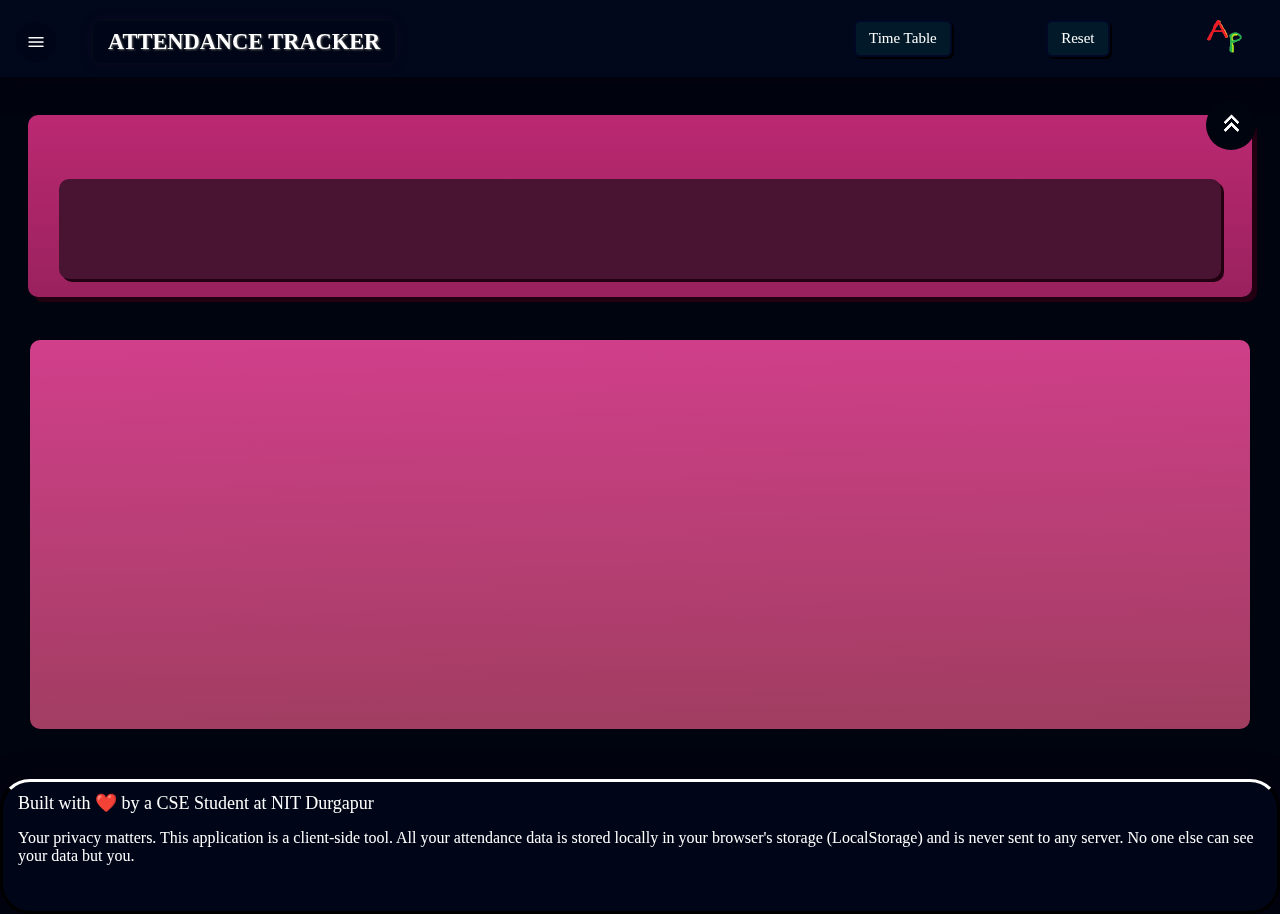
<file: attendance-chart.html>
<!DOCTYPE html>
<html>
  <head>
    <title>Attendance Tracker</title>
    <meta charset="UTF-8">
    <meta name="viewport" content="width=device-width, initial-scale=1.0">
    <!--Add description later-->
    <meta name="description" content=""> 
    <!--Fonts: "BBH Bartle", "Roboto"-->
    <link rel="preconnect" href="https://fonts.googleapis.com">
    <link rel="preconnect" href="https://fonts.gstatic.com" crossorigin>
    <link href="https://fonts.googleapis.com/css2?family=BBH+Bartle&family=Montserrat:ital,wght@0,100..900;1,100..900&family=Roboto:ital,wght@0,100..900;1,100..900&display=swap" rel="stylesheet">
    <link rel="icon" href="Images/logo.png" type="image/x-icon">
    <link rel="stylesheet" href="styles/general.css">
    <link rel="stylesheet" href="styles/main-styles/sidebar.css">
    <link rel="stylesheet" href="styles/main-styles/header.css">
    <link rel="stylesheet" href="styles/main-styles/footer.css">
    <link rel="stylesheet" href="styles/main-styles-at/main.css">
    
  </head>
  <body id="top">
    <div class="nav-container">
      <nav class="side-panel">
        <div class="top-part">
          <span class="heading-nav">About Creator and Projects</span>

          <button class="nav-button nav-button-active">
            <img class="nav-image-active" src="Images/close.png">
          </button>
        </div>

        <div class="middle-part">
          <span class="creator">Creator</span>
          <img class="profile-photo" src="Images/profile-photo.png">
          <span class="creator-name">Mayur Namdev Kshirsagar</span>
          <span class="creator-des">Hi, I’m a first-year Computer Science & Engineering student at NIT Durgapur. Passionate about exploring emerging technologies and practicing my coding skills, I built this Attendance Tracker as a hands-on project to simplify academic management. I hope this tool helps you stay organized and on top of your goals!</span>
          <span class="creator-des report">You can report any bugs or issues in Below given email. A Feedback will be highly appreciated!</span>
        </div>

        <div class="bottom-part">
          <div class="github">
            <img class="github-png" src="Images/github-icon.webp">
            <a class="github-link" href="https://github.com/Mayurkshirsagar-web">Github Account</a>
          </div>

          <div class="email">
            <img class="email-png" src="Images/mail.png">
            <span class="email-name">mayurkshirsagar2510@gmail.com</span>
          </div>
        </div>
      </nav>
    </div>
    
    <div class="Front-page">
      <header class="header">
        <div class="nav-header">
          <button class="nav-button">
            <img class="nav-image" src="Images/menu.png">
          </button>
        </div>

        <div class="page-title-container">
          <span class="title-page">ATTENDANCE TRACKER</span>
        </div>

        <div class="header-end-part">

          <a href="home-page.html" style="text-decoration: none; color: white;"><button style="margin-left: 20px;" class="subject-attendance-chart header-buttons">Time Table</button></a>

          <button class="info-page-button header-buttons">
            Reset
          </button>

          <button class="logo-header-button">
            <a href=""><img class="logo-header" src="Images/logo.png"></a>
          </button>
        </div>
      </header>

      <main class="main-box-at">
        <div class="day-subject-display-box">
          <div class="date-display-box"><span class="date-display"></span></div>
          <div class="subjects-at-display-box"></div>
        </div> 

        <div class="all-subjects-display-box"></div>
      </main>

      <footer class="footer">
        <div><span class="footer-heading">Built with ❤️ by a CSE Student at NIT Durgapur</span></div>
        <div class="footer-dis-box"><span class="footer-dis">Your privacy matters. This application is a client-side tool. All your attendance data is stored locally in your browser's storage (LocalStorage) and is never sent to any server. No one else can see your data but you.</span></div>
      </footer>
    </div>

    <div class="back-to-top">
      <a href="#top"><button class="back-to-top-button"><img class="arrow-png" src="Images/arrow-top.png"></button></a>
    </div>
  </body>

  <script src="script/time-table-at.js" type="module"></script>
</html>
</file>
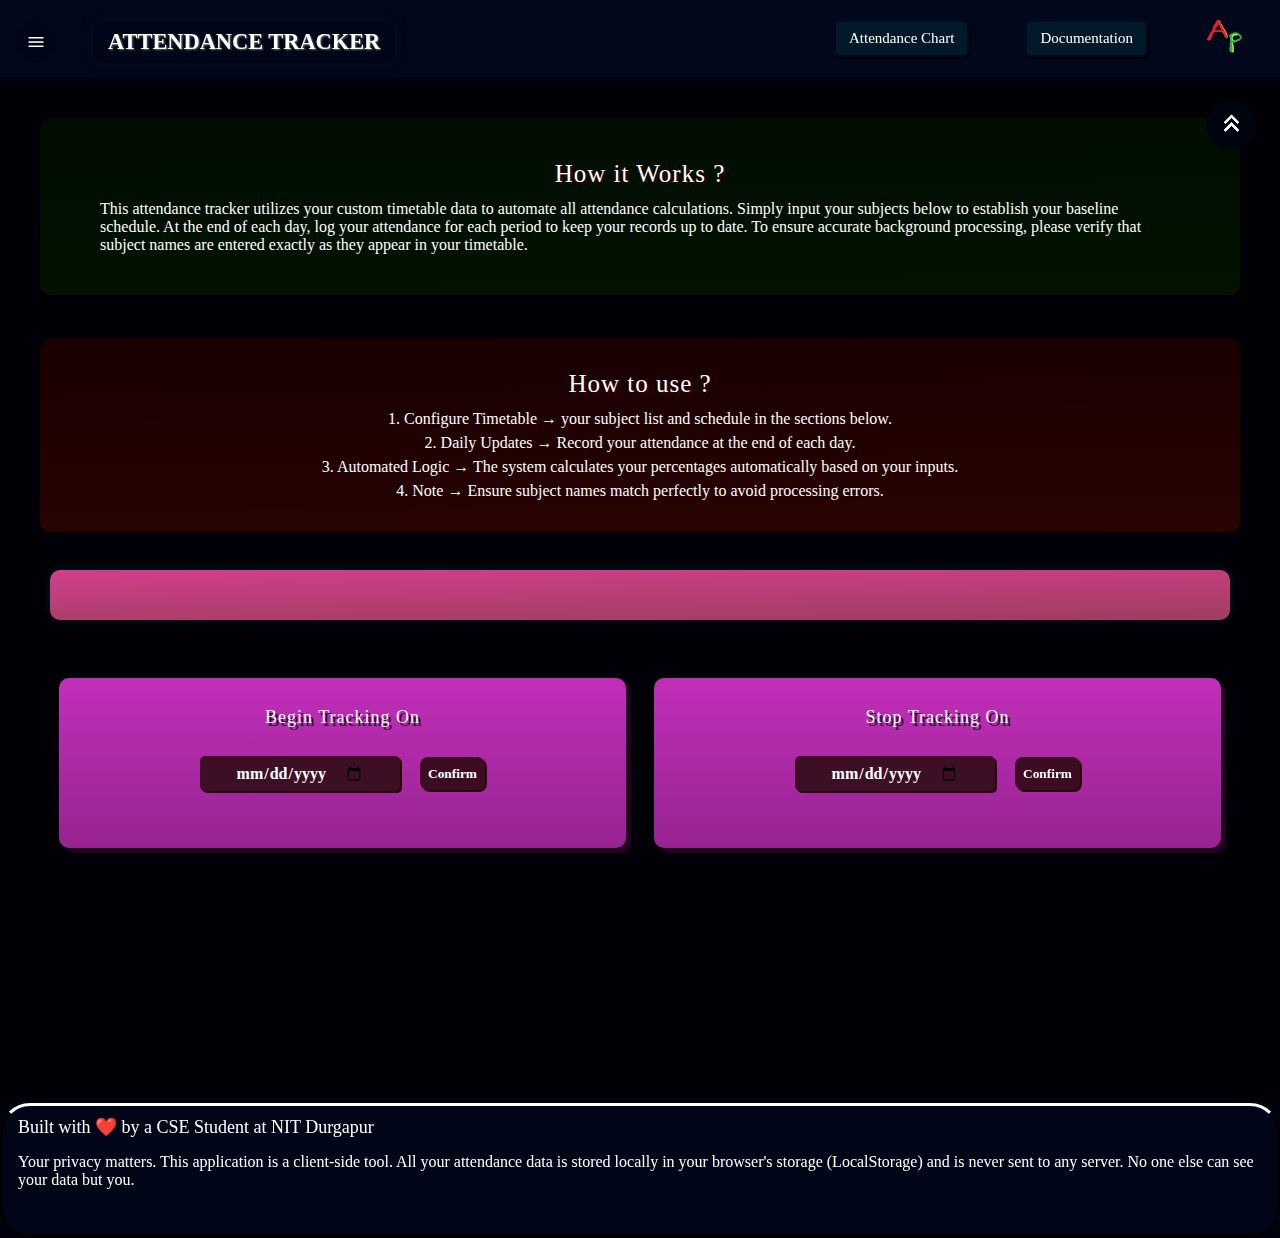
<file: home-page.html>
<!DOCTYPE html>
<html>
  <head>
    <title>Attendance Tracker</title>
    <meta charset="UTF-8">
    <meta name="viewport" content="width=device-width, initial-scale=1.0">
    <!--Add description later-->
    <meta name="description" content=""> 
    <!--Fonts: "BBH Bartle", "Roboto"-->
    <link rel="preconnect" href="https://fonts.googleapis.com">
    <link rel="preconnect" href="https://fonts.gstatic.com" crossorigin>
    <link href="https://fonts.googleapis.com/css2?family=BBH+Bartle&family=Montserrat:ital,wght@0,100..900;1,100..900&family=Roboto:ital,wght@0,100..900;1,100..900&display=swap" rel="stylesheet">
    <link rel="icon" href="Images/logo.png" type="image/x-icon">
    <link rel="stylesheet" href="styles/general.css">
    <link rel="stylesheet" href="styles/main-styles/sidebar.css">
    <link rel="stylesheet" href="styles/main-styles/header.css">
    <link rel="stylesheet" href="styles/main-styles/footer.css">
    <link rel="stylesheet" href="styles/main-styles/main.css">
    
  </head>
  <body id="top">
    <div class="nav-container">
      <nav class="side-panel">
        <div class="top-part">
          <span class="heading-nav">About Creator and Projects</span>

          <button class="nav-button nav-button-active">
            <img class="nav-image-active" src="Images/close.png">
          </button>
        </div>

        <div class="middle-part">
          <span class="creator">Creator</span>
          <img class="profile-photo" src="Images/profile-photo.png">
          <span class="creator-name">Mayur Namdev Kshirsagar</span>
          <span class="creator-des">Hi, I’m a first-year Computer Science & Engineering student at NIT Durgapur. Passionate about exploring emerging technologies and practicing my coding skills, I built this Attendance Tracker as a hands-on project to simplify academic management. I hope this tool helps you stay organized and on top of your goals!</span>
          <span class="creator-des report">You can report any bugs or issues in Below given email. A Feedback will be highly appreciated!</span>
        </div>

        <div class="bottom-part">
          <div class="github">
            <img class="github-png" src="Images/github-icon.webp">
            <a class="github-link" href="https://github.com/Mayurkshirsagar-web">Github Account</a>
          </div>

          <div class="email">
            <img class="email-png" src="Images/mail.png">
            <span class="email-name">mayurkshirsagar2510@gmail.com</span>
          </div>
        </div>
      </nav>
    </div>
    
    <div class="Front-page">
      <header class="header">
        <div class="nav-header">
          <button class="nav-button">
            <img class="nav-image" src="Images/menu.png">
          </button>
        </div>

        <div class="page-title-container">
          <span class="title-page">ATTENDANCE TRACKER</span>
        </div>

        <div class="header-end-part">

           <button class="subject-attendance-chart header-buttons">Attendance Chart</button>

          <button class="info-page-button header-buttons">
            Documentation
          </button>

          <button class="logo-header-button">
            <a href=""><img class="logo-header" src="Images/logo.png"></a>
          </button>
        </div>
      </header>

      <main class="main-box">
        <div class="main-box-1">
          <span class="basic-working">How it Works ?</span>
          <div class="basic-dis">This attendance tracker utilizes your custom timetable data to automate all attendance calculations. Simply input your subjects below to establish your baseline schedule. At the end of each day, log your attendance for each period to keep your records up to date. To ensure accurate background processing, please verify that subject names are entered exactly as they appear in your timetable.</div>
        </div>

        <div class="main-box-1 main-box-1-2">
          <span class="basic-working">How to use ?</span>
          <div class="basic-dis">1. Configure Timetable &#8594  your subject list and schedule in the sections below.</div>
          <div class="basic-dis">2. Daily Updates &#8594 Record your attendance at the end of each day. </div>
          <div class="basic-dis">3. Automated Logic &#8594 The system calculates your percentages automatically based on your inputs. </div>
          <div class="basic-dis">4. Note &#8594 Ensure subject names match perfectly to avoid processing errors. </div>
        </div>

        <div class="main-box-2"></div>

        <div class="main-box-3">
          <div class="start-day-box input-days-box">
            <span class="input-days-title">Begin Tracking On</span>
            <div style="display: flex; align-items: center;">
              <input type="date" class="input-start-date input-date">
              <button class="edit-date-button-start edit-date-button">Confirm</button>
            </div>
            <div class="display-start-day display-day"></div>
          </div>

          <div class="end-day-box input-days-box">
            <span class="input-days-title">Stop Tracking On</span>
            <div style="display: flex; align-items: center;">
              <input type="date" class="input-end-date input-date">
              <button class="edit-date-button-end edit-date-button">Confirm</button>
            </div>
            <div class="display-end-day display-day"></div>
          </div>
        </div>
      </main>

      <footer class="footer">
        <div><span class="footer-heading">Built with ❤️ by a CSE Student at NIT Durgapur</span></div>
        <div class="footer-dis-box"><span class="footer-dis">Your privacy matters. This application is a client-side tool. All your attendance data is stored locally in your browser's storage (LocalStorage) and is never sent to any server. No one else can see your data but you.</span></div>
      </footer>
    </div>

    <div class="back-to-top">
      <a href="#top"><button class="back-to-top-button"><img class="arrow-png" src="Images/arrow-top.png"></button></a>
    </div>
  </body>

  <script src="script/time-table.js" type="module"></script>
</html>
</file>
<file: styles/general.css>
*{
  margin: 0;
  padding: 0;
  box-sizing: border-box;
  font-family: "Montserrat";
}

html {
  scroll-behavior: smooth;
}

body {
  background-color: #00040f;
}

.Front-page{
  min-height: 100vh;
  display: grid;
  grid-template-rows: 85px 0.97fr 100px;
}

@media (max-width: 700px) {
  .Front-page{
    grid-template-rows: 140px 1fr 60px;
  }
}

.main-conatiner {
  height: 150vh;
}

.back-to-top {
  z-index: 10;
  position: fixed;
  right: 24px;
  top: 100px;
}

.back-to-top-button {
  background-color: #00040f;
  width: 50px;
  height: 50px;
  border-radius: 100%;
  border: 1px none white;
  cursor: pointer;
  transition: all 0.15s ease;
}

.back-to-top-button:hover {
  box-shadow: 0px 0px 3px white;
  transform: scale(1.03) translateY(-5px);
}

.back-to-top-button:active {
  background-color: #0f131d;
}

@media (max-width: 700px) {
  .back-to-top {
    right: 18px;
    top: 160px;
  }
}

@media (min-width: 701px) and (max-width: 1000px) {
  .back-to-top {
    right: 23px;
    top: 145px;
  }
}

@media (min-width: 320px) and (max-width: 410px) {
  .back-to-top {
    right: 20px;
    top: 200px;
  }
}
</file>
<file: styles/main-styles/sidebar.css>
.side-panel {
  height: 97vh;
  position: fixed;
  border-radius: 20px;
  top: 10px;
  left: 10px;
  width: 25em;
  transition: all 0.2s ease;
  z-index: -5;
  opacity: 0;
  box-shadow: 0px 0px 20px rgb(3, 0, 15);
  grid-template-rows: 65px 1fr 100px;
  padding: 1rem;
  display: grid;
}

.side-panel {
    background: linear-gradient(1deg, #010a19, #01112c, #3a7de6);
    background-size: 600% 600%;

    -webkit-animation: AnimationName 5s ease infinite;
    -moz-animation: AnimationName 5s ease infinite;
    -o-animation: AnimationName 5s ease infinite;
    animation: AnimationName 5s ease infinite;
}

@-webkit-keyframes AnimationName {
    0%{background-position:0% 50%}
    50%{background-position:100% 50%}
    100%{background-position:0% 50%}
}
@-moz-keyframes AnimationName {
    0%{background-position:0% 50%}
    50%{background-position:100% 50%}
    100%{background-position:0% 50%}
}
@-o-keyframes AnimationName {
    0%{background-position:0% 50%}
    50%{background-position:100% 50%}
    100%{background-position:0% 50%}
}
@keyframes AnimationName {
    0%{background-position:0% 50%}
    50%{background-position:100% 50%}
    100%{background-position:0% 50%}
}

@media (max-width: 480px) {
  .side-panel {
    width: 95%;
  }
}

.active {
  z-index: 25;
  opacity: 1;
}

.top-part, .middle-part, .bottom-part {
  display: flex;
  align-items: center;
  background-color: #010920;
  padding: 0.5rem 1.1rem;
  border: 2px none rgb(82, 82, 82);
  border-radius: 10px;
  box-shadow: 0px 0px 10px rgb(0, 1, 29);
}

.middle-part{
  margin: 15px 0px;
  flex-direction: column;
  justify-content: space-evenly;
}

.creator {
  color: white;
  font-size: 27px;
  font-weight: 600;
  text-shadow: 2px 2px 0.001px rgb(18, 22, 55);
}

.profile-photo {
  width: 7rem;
  margin-top: 5px;
}

.creator-name {
  color: white;
  margin-top: 5px;
  font-size: 18px;
  letter-spacing: 1px;
  font-weight: 550;
}

.creator-des {
  color: white;
  margin-top: 13px;
  font-weight: 300;
  font-size: 13.7px;
  letter-spacing: 1px;
  text-align: center
}

.report {
  margin-top: 18px;
  font-weight: 500;
  font-size: 13px;
}

.bottom-part {
  justify-content: space-evenly;
  flex-direction: column;
  gap: 10px;
}

.github, .email {
  display: flex;
  align-items: center;
  justify-content: space-between;
  width: 100%;
}

.github-png {
  width: 30px;
}

.github-link {
  text-decoration: none;
  color: white;
}

.email-png {
  width: 29px;
}

.email {
  color: white;
  font-size: 15px;
  letter-spacing: 0.3px;
}

@media (min-width: 320px) and (max-width: 410px) {
  .creator-des {
    font-size: 12.7px;
  }
  .side-panel {
    padding: 0.5rem;
  }
}
</file>
<file: styles/main-styles/header.css>
.heading-nav {
  color: white;
  font-size: 1.07em;
  width: 100%;
  margin-right: 0px;
}

.header-box {
  background-color: gray;
  height: 90px;
}

.header {
  position: sticky;
  top: 0px;
  height: 91%;
  padding: 1rem;
  display: grid;
  grid-template-columns: 70px 1fr 430px;
  grid-template-areas: "nav middle buttons";
  border: none;
  width: 100%;
  align-items: center;
  background-color: #01081b;
  box-shadow: 0px 0px 25px rgb(3, 0, 15);
}

.nav-header {
  grid-area: nav;
}

.page-title-container {
  display: flex;
  align-items: center;
  justify-content: space-between;
  flex-wrap: wrap;
  grid-area: middle;
}

.logo-header-button {
  width: 40px;
  background: transparent;
  border: none;
  margin-right: 5px;
  border-radius: 100%;
}

.logo-header {
  width: 40px;
}

.header-end-part {
  display: flex;
  justify-content: space-between;
  align-items: center;
  grid-area: buttons;
  margin-right: 15px;
  margin-bottom: 10px;
  margin-top: 3px;
}

@media (max-width: 700px) {
  .header{
    grid-template-columns:40px 1fr;
    grid-template-areas: 
    "nav middle"
    "buttons buttons";
    height: 100%;
  }
  .header-end-part {
    margin-top: 10px;
    margin-right: 0px;
  }
}

@media (min-width: 701px) and (max-width: 1000px) {
  .header{
    height: 140%;
  }
  .header-end-part {
    margin-top: 10px;
    gap: 13px;
    margin-right: 0px;
  }
}

@media (min-width: 320px) and (max-width: 410px) {
  .header{
    grid-template-columns:40px 1fr;
    grid-template-areas: 
    "nav middle"
    "buttons buttons";
    height: 130%;
  }
  .header-end-part {
    margin-top: 10px;
    gap: 13px;
    margin-right: 0px;
  }
}

.header-buttons {
  background-color: #011928;
  color: white;
  padding: 8px 13px;
  border-radius: 6px;
  border: 2px solid rgb(0, 8, 37);
  font-size: 15px;
  transition: all 0.15s ease, box-shadow 0.2s;
  cursor: pointer;
  box-shadow: 2px 2px 0.00px rgb(0, 0, 0);
}

.header-buttons:hover {
  transform: scaleX(1.07);
  opacity: 0.9;
  background-color: rgb(25, 60, 112);
  border-color: 5px solid black;
}

.header-buttons:active {
  box-shadow: 3px 3px 0.00px rgb(20, 27, 94);
}

.title-page {
  border: 2px solid rgb(3, 11, 27);
  margin-left: 5px;
  margin-right: 15px;
  border-radius: 10px;
  padding: 8px 15px;
  color: white;
  letter-spacing: 0px;
  background-color: #000617;
  font-size: 1.4em;
  font-weight: 600;
  text-shadow: 1px 1px 2px rgb(113, 113, 113);
  box-shadow: 0px 0px 10px rgb(12, 6, 34);
}

.nav-button {
  border: 0px solid rgb(255, 255, 255);
  border-radius: 100%;
  width: 40px;
  height: 40px;
  margin-right: 0px;
  background-color: #000617;
  transition: all 0.4s ease;
  cursor: pointer;
}

.nav-button:hover {
  transform: rotate(180deg) scale(1.06);
  box-shadow: 2px 1px 0.001px  rgb(22, 40, 66);
}

.nav-button-active:hover {
  transform: rotate(-180deg) scale(1.06);
}

.nav-button:active {
  background-color: #040e24;
}

.nav-image{
  width: 50%;
  padding-top: 3px;
}

.nav-image-active {
  margin-top: 5px;
  opacity: 0.9;
  width: 65%;
}
</file>
<file: styles/main-styles/footer.css>
.footer {
  height: 100%;
  background-color: #000617;
  box-shadow: 0px 0px 25px rgb(3, 0, 15);
  border-top: 3px solid white;
  padding: 10px 15px;
  border-radius: 30px;
  border-style: solid;
}

@media (max-width: 480px) {
  .footer {
    height: 360%;
  }
}
@media (min-width: 500px) and (max-width: 768px) {
  .footer {
    height: 225%;
  }
}

@media (min-width: 768px) {
  .footer {
    height: 135%;
  }
}

.footer-heading {
  color: white;
  font-size: 18px;
}

.footer-dis {
  font-weight: 300;
  color: white;
}

.footer-dis-box {
  margin-top: 15px;
}
</file>
<file: styles/main-styles-at/main.css>
.main-box-at {
  display: grid;
  grid-template-rows: 240px 1fr;
  gap: 10px;
}

.day-subject-display-box {
  margin: 28px;
  margin-top: 30px;
  border-radius: 10px;
  display: flex;
  flex-direction: column;
  align-items: center;
  justify-content: space-between;
  max-height: 28vh;
  justify-items: center;
  box-shadow: 5px 5px 0.01px rgb(34, 0, 18);
}

.day-subject-display-box {
    background: linear-gradient(0deg, #120109, #581235, #bb2972);
    background-size: 600% 600%;

    -webkit-animation: AnimationName 4s ease infinite;
    -moz-animation: AnimationName 4s ease infinite;
    -o-animation: AnimationName 4s ease infinite;
    animation: AnimationName 4s ease infinite;
}

@-webkit-keyframes AnimationName {
    0%{background-position:0% 51%}
    50%{background-position:100% 50%}
    100%{background-position:0% 51%}
}
@-moz-keyframes AnimationName {
    0%{background-position:0% 51%}
    50%{background-position:100% 50%}
    100%{background-position:0% 51%}
}
@-o-keyframes AnimationName {
    0%{background-position:0% 51%}
    50%{background-position:100% 50%}
    100%{background-position:0% 51%}
}
@keyframes AnimationName {
    0%{background-position:0% 51%}
    50%{background-position:100% 50%}
    100%{background-position:0% 51%}
}

.all-subjects-display-box {
    background: linear-gradient(179deg, #d13f8b, #3c3a08, #7b0e62);
    background-size: 600% 600%;

    -webkit-animation: AnimationName 10s ease infinite;
    -moz-animation: AnimationName 10s ease infinite;
    -o-animation: AnimationName 10s ease infinite;
    animation: AnimationName 10s ease infinite;
}

@-webkit-keyframes AnimationName {
    0%{background-position:0% 66%}
    50%{background-position:100% 35%}
    100%{background-position:0% 66%}
}
@-moz-keyframes AnimationName {
    0%{background-position:0% 66%}
    50%{background-position:100% 35%}
    100%{background-position:0% 66%}
}
@-o-keyframes AnimationName {
    0%{background-position:0% 66%}
    50%{background-position:100% 35%}
    100%{background-position:0% 66%}
}
@keyframes AnimationName {
    0%{background-position:0% 66%}
    50%{background-position:100% 35%}
    100%{background-position:0% 66%}
}

.date-display-box{
  font-family: "BBH Bartle";
  color: #ffffff;
  font-size: 18px;
  letter-spacing: 1px;
  margin-top: 1.4%;
  text-shadow: 2px 2px 0.001px rgb(67, 5, 5);
}

.subjects-at-display-box {
  background-color: rgb(72, 20, 50);
  width: 95%;
  min-height: 100px;
  padding: 9px 13px;
  margin-top: 15px;
  margin-bottom: 1.5%;
  border-radius: 10px;
  box-shadow: 3px 3px 0.01px rgb(34, 0, 18);
  overflow-y: auto;
}

.display-no {
  display: none;
}

.subjects-at-display {
  display: flex;
  align-items: center;
  padding: 5px;
  font-weight: 450;
  justify-content: space-between;
}

.subject-at-name {
  font-size: 17px;
  color: white;
  letter-spacing: 0.5px;
}

.Tracker-button {
  width: 73px;
  height: 24px;
  font-weight: 500;
  color: white;
  margin: 0px 7px;
  border: none;
  border-radius: 7px;
  box-shadow: 1.5px 1.5px 0.001px black;
  transition: all 0.15s ease;
}

.present-button {
  background-color: rgb(69, 147, 69);
}

.present-button:hover {
  background-color: rgb(76, 160, 76);
  box-shadow: 0px 0px 3px green;
}

.absent-button {
  background-color: rgb(193, 58, 58);
}

.absent-button:hover {
  background-color: rgb(193, 82, 82);
  box-shadow: 0px 0px 3px rgb(77, 25, 25);
}

.cancelled-button {
  background-color: rgb(104, 104, 104); 
  width: 76px;
}

.cancelled-button:hover {
  background-color: rgb(137, 137, 137);
  box-shadow: 0px 0px 3px rgb(130, 130, 130);
}

.Tracker-button:active {
  opacity: 0.8;
}

.subjects-at-display-box::-webkit-scrollbar {
  width: 5px;
  padding-top: 5px;
}

.subjects-at-display-box::-webkit-scrollbar-track {
  background: transparent;
}

.subjects-at-display-box::-webkit-scrollbar-thumb {
  background: rgb(187, 187, 187); 
  border-radius: 12px;
}

.all-subjects-display-box {
  margin: 30px;
  margin-top: 5px;
  margin-bottom: 50px;
  border-radius: 10px;
  height: auto;
}

.all-subjects-display-box {
  display: grid;
  grid-template-columns: 1fr 1fr 1fr 1fr 1fr;
  padding: 25px;
  gap: 30px;
}

.subject-data-box {
  border-radius: 10px;
  box-shadow: 3px 3px 0.01px rgb(16, 3, 3);
  display: flex;
  flex-direction: column;
  justify-content: space-evenly;
  align-items: center;
  gap: 7px;
  padding-bottom: 15px;
}

.subject-name-box {
  padding: 10px;
  padding-bottom: 0px;
}

.subject-name {
  font-family: "BBH Bartle";
  color: white;
  font-size: 17.5px;
  letter-spacing: 1px;
  text-shadow: 2px 2px 0.01px rgb(50, 11, 11);
}

.total-classes {
  color: white;
  font-size: 16px;
  display: flex;
  align-items: center;
  justify-content: center;
  gap: 4px;
  text-shadow: 1px 1px 0.01px black;
  font-weight: 470;
  letter-spacing: 1px;
}

.present-box {
  background-color: rgb(30, 127, 30);
  width: 90%;
  padding: 2%;
  border-radius: 7px;
  justify-content: center;
}

.attendance-track {
  display: flex;
  align-items: center;
  justify-content: center;
  gap: 10px;
  color: white;
  letter-spacing: 1px;
  font-weight: 500;
  text-shadow: 1px 1px 0.01px black;
}

.absent-box {
  background-color: rgb(187, 22, 22);
  width: 90%;
  padding: 2.5%;
  border-radius: 7px;
  justify-content: center;
}

.cancelled-box {
  background-color: rgb(86, 86, 86);
  width: 90%;
  padding: 2%;
  border-radius: 7px;
  justify-content: center;
}

.percentage-attendance {
  height: 50px;
  margin-top: 5px;
  width: 100%;
  display: flex;
  flex-direction: column;
  align-items: center;
  justify-content: center;
}

.bar-box {
  background-color: rgb(125, 125, 125);
  height: 20px;
  margin-top: 5px;
  width: 90%;
  border-radius: 7px;
  border: 2px solid white;
}

.bar-width-box {
  background-color: rgb(76, 76, 76);
  height: 17px;
  margin-top: 0px;
  width: 80%;
  border-radius: 7px;
}

.not-today {
  margin: 20px;
  margin-top: 80px;
  font-family: "BBH Bartle";
  font-size: 20px;
  letter-spacing: 2px;
  color: white;
  text-shadow: 2px 2px 0.01px rgb(40, 16, 16);
}

.good {
  background-color: rgb(7, 52, 2);
  box-shadow: 5px 5px 0.01px rgb(1, 27, 7);
}

.medium {
  background-color: rgb(37, 37, 37);
  box-shadow: 5px 5px 0.01px rgb(29, 29, 29);
}

.bad {
  background-color: rgb(81, 12, 12);
  box-shadow: 5px 5px 0.01px rgb(27, 1, 1);
}

@media (max-width: 700px) {
  .back-to-top {
    right: 5px;
    top: 17px;
    z-index: 3;
  }
  .date-display-box {
    margin-top: 20px;
  }
  .subjects-at-display-box {
    margin-bottom: 3.5%;
    padding-top: 6px;
    margin-top: 3%;
  }
  .not-today {
    font-size: 17px;
    margin-top: 50px;
  }
  .Tracker-button {
    margin: 0px 1px;
  }
  .all-subjects-display-box {
    grid-template-columns: 1fr;
    padding: 15px;
    gap: 50px;
    background: transparent;
  }
  .subject-data-box {
    gap: 10px;
    height: 42vh;
  }
  .subject-name {
    font-size: 17px;
  }
  
}

@media (min-width: 701px) and (max-width: 1024px) {
  .back-to-top {
    right: 23px;
    top: 140px;
  }
  .day-subject-display-box {
    margin-top: 55px;
  }
  .subjects-at-display-box {
    margin-bottom: 1.5%;
    max-height: 110px;
    padding-top: 3px;
  }
  .date-display-box {
    margin-top: 11px;
  }
  .Tracker-button {
    margin: 0px 3px;
  }
  .subject-data-box {
    height: 34vh;
  }
  .not-today {
    font-size: 18px;
    margin-top: 50px;
  }
  .all-subjects-display-box {
    grid-template-columns: 1fr 1fr 1fr;
    padding: 20px;
    height: auto;
  }
}

@media (min-width: 800px) and (max-height:500px) {
  .subject-data-box {
    height: 84vh;
  }
}

@media (min-width: 320px) and (max-width: 410px) {
  .back-to-top {
    right: 40px;
    top: 28px;
  }
  .day-subject-display-box {
    margin-top: 45px;
  }
  .Tracker-button {
    width: 58px;
    margin: 1px;
  }
  .cancelled-button {
    width: 73px;
  }
  .subjects-at-display {
    padding: 5px 0px;
    padding-right: 0px
  }
  .subject-at-name {
    letter-spacing: 0px;
  }
  .date-display-box {
    margin-top: 13px;
    font-size: 15px;
  }
  .subjects-at-display-box {
    max-height: 100px;
  }
  .all-subjects-display-box {
    grid-template-columns: 1fr;
    padding: 10px;
    gap: 45px;
    background: transparent;
  }
  .subject-data-box {
    height: 60vh;
  }
  .not-today {
    margin-top: 55px;
    font-size: 13px;
  }
}
</file>
<file: styles/main-styles/main.css>
.main-box {
  background-color: rgb(0, 0, 6);
  display: grid;
  grid-template-rows: 210px 235px 1fr 210px 220px;
  gap: 15px;
}

.main-box-1 {
  display: flex;
  justify-content: center;
  margin: 0px 40px;
  margin-top: 33px;
  border-radius: 10px;
  flex-direction: column;
  align-items: center;
}

.main-box-1 {
    background: linear-gradient(179deg, #010d00, #022602, #a29414);
    background-size: 800% 800%;

    -webkit-animation: AnimationName 6s ease infinite;
    -moz-animation: AnimationName 6s ease infinite;
    -o-animation: AnimationName 6s ease infinite;
    animation: AnimationName 6s ease infinite;
}

@-webkit-keyframes AnimationName {
    0%{background-position:0% 66%}
    50%{background-position:100% 35%}
    100%{background-position:0% 66%}
}
@-moz-keyframes AnimationName {
    0%{background-position:0% 66%}
    50%{background-position:100% 35%}
    100%{background-position:0% 66%}
}
@-o-keyframes AnimationName {
    0%{background-position:0% 66%}
    50%{background-position:100% 35%}
    100%{background-position:0% 66%}
}
@keyframes AnimationName {
    0%{background-position:0% 66%}
    50%{background-position:100% 35%}
    100%{background-position:0% 66%}
}

.main-box-1-2 {
    margin-bottom: 13px;
    margin-top: 28px;
    background: linear-gradient(179deg, #170100, #4f0707, #6d168f);
    background-size: 600% 600%;

    -webkit-animation: AnimationName 6s ease infinite;
    -moz-animation: AnimationName 6s ease infinite;
    -o-animation: AnimationName 6s ease infinite;
    animation: AnimationName 6s ease infinite;
}

@-webkit-keyframes AnimationName {
    0%{background-position:0% 66%}
    50%{background-position:100% 35%}
    100%{background-position:0% 66%}
}
@-moz-keyframes AnimationName {
    0%{background-position:0% 66%}
    50%{background-position:100% 35%}
    100%{background-position:0% 66%}
}
@-o-keyframes AnimationName {
    0%{background-position:0% 66%}
    50%{background-position:100% 35%}
    100%{background-position:0% 66%}
}
@keyframes AnimationName {
    0%{background-position:0% 66%}
    50%{background-position:100% 35%}
    100%{background-position:0% 66%}
}

.basic-working {
  color: white;
  font-family: "BBH Bartle";
  font-size: 25px;
  letter-spacing: 1px;
  margin-bottom: 0.5%;
  text-shadow: 2px 2px 0.001px rgb(50, 3, 3);
}

.basic-dis {
  color: white;
  width: 90%;
  display: flex;
  font-size: 16px;
  align-items: center;
  justify-content: center;
  margin-top: 0.5%;
}

.main-box-2 {
  background-color: rgb(82, 79, 18);
  height: auto;
  margin: 10px 50px;
  margin-bottom: 23px;
  border-radius: 10px;
  display: grid;
  grid-template-columns: 1fr 1fr 1fr ;
  padding: 25px;
  gap: 30px;
  box-shadow: 0px 0px 10px rgb(4, 28, 36);
}

.main-box-2 {
    background: linear-gradient(179deg, #d13f8b, #3c3a08, #7b0e62);
    background-size: 600% 600%;

    -webkit-animation: AnimationName 10s ease infinite;
    -moz-animation: AnimationName 10s ease infinite;
    -o-animation: AnimationName 10s ease infinite;
    animation: AnimationName 10s ease infinite;
}

@-webkit-keyframes AnimationName {
    0%{background-position:0% 66%}
    50%{background-position:100% 35%}
    100%{background-position:0% 66%}
}
@-moz-keyframes AnimationName {
    0%{background-position:0% 66%}
    50%{background-position:100% 35%}
    100%{background-position:0% 66%}
}
@-o-keyframes AnimationName {
    0%{background-position:0% 66%}
    50%{background-position:100% 35%}
    100%{background-position:0% 66%}
}
@keyframes AnimationName {
    0%{background-position:0% 66%}
    50%{background-position:100% 35%}
    100%{background-position:0% 66%}
}

.time-table-box {
  background-color: #202303;
  max-height: 40vh;
  height: 35vh;
  border-radius: 10px;
  display: grid;
  border-top: 3px solid rgb(18, 111, 18);
  border-left: 3px solid rgb(26, 91, 26);
  grid-template-rows: 60px 55px 1fr;
  box-shadow: 4px 4px 2px rgb(19, 2, 9);
  justify-items: center;
}

.day-span {
  font-family: "BBH Bartle";
  color: white;
  font-size: 18px;
  letter-spacing: 1px;
  margin-top: 6%;
  text-shadow: 2px 2px 0.001px rgb(67, 5, 5);
}

.subject-input-box {
  width: 90%;
  display: flex;
  justify-content: space-between;
  align-items: center;
  border: 1px none white;
  border-radius: 3px;
  padding: 5px;
  height: 55px;
}

.subject-display-box::-webkit-scrollbar {
  width: 5px;
  padding-top: 5px
}

.subject-display-box::-webkit-scrollbar-track {
  background: transparent;
}

.subject-display-box::-webkit-scrollbar-thumb {
  background: rgb(170, 170, 170); /* Matches your 'Add' button green */
  border-radius: 10px;
}

.subject-input {
  color: white;
  height: 85%;
  width: 76%;
  padding: 7px;
  border-radius: 3px;
  background-color: rgb(63, 63, 36);
  border: 2px solid rgb(24, 104, 60);
  border-bottom: 0px;
  border-right: 0px;
  box-shadow: 2px 2px 0.001px rgb(31, 6, 26);
}

.subject-input::placeholder {
  font-size: 14.5px;
  color: white;
}

.subject-button-add {
  width: 50px;
  height: 85%;
  font-weight: 600;
  background-color: rgb(45, 143, 45);
  border-radius: 6px;
  color: white;
  margin-left: 10px;
  border: none;
  letter-spacing: 0.5px;
  transition: all 0.15s ease;
}

.subject-button-add:hover {
  background-color: rgb(171, 205, 176);
  color: rgb(45, 143, 45);
  border-color: rgb(45, 143, 45);
}

.subject-display-box {
  border-radius: 12px;
  display: flex;
  flex-direction: column;
  width: 96%;
  margin-top: 0%;
  margin-bottom: 4%;
  padding: 2%;
  padding-left: 5%;
  padding-top: 1%;
  overflow-y: auto;
}

.subject-display {
  margin: 9px 0px;
  display: flex;
  justify-content: space-between;
  align-items: center;
}

.subject-name {
  color: white;
  letter-spacing: 0.5px;
  font-size: 20px;
  text-shadow: 1px 1px 0.001px rgb(19, 33, 50);
}

.subject-button-remove {
  width: 60px;
  height: 145%;
  background-color: rgb(202, 53, 53);
  border: none;
  border-radius: 6px;
  margin-right: 3px;
  font-weight: 600;
  letter-spacing: 0.5px;
  color: white;
  transition: all 0.15 ease;
}

.subject-button-remove:hover {
  background-color: rgb(206, 163, 163);
  color: rgb(202, 53, 53);
  border-color: rgb(202, 53, 53);
}

.main-box-3 {
  border-radius: 10px;
  margin: 0px 35px;
  display: grid;
  padding: 5px 10px;
  grid-template-columns: 1fr 1fr;
  background: transparent;
}

.input-days-box {
  margin: 15px 14px;
  border-radius: 10px;
  box-shadow: 5px 5px 0.001px rgb(34, 2, 30);
  display: flex;
  flex-direction: column;
  align-items: center;
  justify-content: space-evenly;
  text-shadow: 2.5px 2.5px 0.001px rgb(40, 6, 40);
}

.input-days-box {
    background: linear-gradient(0deg, #130312, #420c3f, #c12fb9);
    background-size: 600% 600%;

    -webkit-animation: AnimationName 5s ease infinite;
    -moz-animation: AnimationName 5s ease infinite;
    -o-animation: AnimationName 5s ease infinite;
    animation: AnimationName 5s ease infinite;
}

@-webkit-keyframes AnimationName {
    0%{background-position:0% 50%}
    50%{background-position:100% 50%}
    100%{background-position:0% 50%}
}
@-moz-keyframes AnimationName {
    0%{background-position:0% 50%}
    50%{background-position:100% 50%}
    100%{background-position:0% 50%}
}
@-o-keyframes AnimationName {
    0%{background-position:0% 50%}
    50%{background-position:100% 50%}
    100%{background-position:0% 50%}
}
@keyframes AnimationName {
    0%{background-position:0% 50%}
    50%{background-position:100% 50%}
    100%{background-position:0% 50%}
}

.input-days-title {
  font-family: "BBH Bartle";
  color: white;
  letter-spacing: 1px;
  font-size: 18px;
  margin: 0px 0px;
}

.input-date {
  width: 200px;
  height: 35px;
  display: flex;
  justify-content: center;
  font-size: 16px;
  border: none;
  background-color: rgb(61, 15, 36);
  font-weight: 600;
  color: white;
  border-radius: 5px;
  box-shadow: 2px 2px rgb(41, 6, 6);
}

.edit-date-button {
  margin-left: 20px;
  padding: 8.5px;
  border-radius: 8px;
  font-weight: 600;
  color: white;
  background-color: rgb(60, 13, 34);
  box-shadow: 2px 2px rgb(41, 6, 6);
  border: none;
}

.edit-date-button:hover {
  color: rgb(61, 15, 36);
  background-color: rgb(160, 160, 160);
}

.display-day {
  margin-top: 0px;
  color: white;
  letter-spacing: 1px;
  font-size: 23px;
  font-weight: 500;
}

.no-subjects {
  color: white;
  margin: 30px 0px;
  font-size: 20px;
  font-weight: 450;
  margin-left: 20%;
  text-shadow: 1px 1px 1px black;
}

.attendance-criteria-box {
  background-color: #4a0427;
  border-radius: 10px;
  margin: 35px 180px;
  margin-top: 20px;
  display: flex;
  flex-direction: column;
  align-items: center;
  justify-content: space-evenly;
  box-shadow: 5px 5px 0.01px rgb(34, 0, 18);
}

.attendance-criteria-box {
    background: linear-gradient(0deg, #120109, #581235, #bb2972);
    background-size: 600% 600%;

    -webkit-animation: AnimationName 4s ease infinite;
    -moz-animation: AnimationName 4s ease infinite;
    -o-animation: AnimationName 4s ease infinite;
    animation: AnimationName 4s ease infinite;
}

@-webkit-keyframes AnimationName {
    0%{background-position:0% 51%}
    50%{background-position:100% 50%}
    100%{background-position:0% 51%}
}
@-moz-keyframes AnimationName {
    0%{background-position:0% 51%}
    50%{background-position:100% 50%}
    100%{background-position:0% 51%}
}
@-o-keyframes AnimationName {
    0%{background-position:0% 51%}
    50%{background-position:100% 50%}
    100%{background-position:0% 51%}
}
@keyframes AnimationName {
    0%{background-position:0% 51%}
    50%{background-position:100% 50%}
    100%{background-position:0% 51%}
}

.attendance-criteria-title {
  font-family: "BBH Bartle";
  color: white;
  letter-spacing: 1px;
  font-size: 20px;
  text-shadow: 2px 2px 0.001px rgb(29, 1, 35);
}

.attendance-criteria-box-2 {
  display: flex;
  gap: 35px;
}

.input-criteria-box {
  height: 100%;
  width: 80%;
  padding: 7px;
  color: white;
  border-radius: 3px;
  background-color: rgb(63, 36, 52);
  border: 2px solid rgb(24, 104, 60);
  border-bottom: 0px;
  border-right: 0px;
  box-shadow: 2px 2px 0.001px rgb(31, 6, 26);
}

.input-criteria-box::placeholder {
  font-size: 14.5px;
  color: white;
}

.percentage-attendance-criteria {
  color: white;
  font-size: 18px;
  margin-left: 5px;
}

.attendance-criteria-button {
  width: 30%;
  background-color: rgb(63, 36, 52);
  color: white;
  font-size: 14px;
  border: none;
  border-radius: 10px;
  box-shadow: 2px 2px 0.01px rgb(19, 1, 25);
  font-weight: 500;
}

.attendance-criteria-button:hover {
  color: rgb(63, 36, 52);
  background-color: rgb(158, 158, 158);
  font-weight: 600;
}

.selected-attendance-criteria {
  color: white;
  letter-spacing: 1px;
  font-size: 23px;
  font-weight: 500;
  text-shadow: 2px 2px 0.01px rgb(33, 0, 0);
}

@media (max-width: 700px) {
  .back-to-top {
    right: 35px;
    top: 17px;
    z-index: 3;
  }
  .basic-working {
    font-size: 19px;
  }
  .main-box {
    grid-template-rows: 320px 320px 1fr 400px 220px;
  }
  .main-box-1 {
    margin-left: 30px;
    margin-right: 30px;
  }
  .basic-dis {
    margin-top: 2.5%;
  }
  .main-box-2 {
    grid-template-columns: 1fr;
    height: auto;
    padding: 20px 20px;
    gap: 45px;
    width: 91%;
    margin: 15px 20px;
    margin-top: 0px;
    background: transparent;
    box-shadow: none;
  }
  .no-subjects {
    margin-left: 40px;
  }
  .day-span {
    font-size: 19px;
    margin-top: 24px;
  }
  .time-table-box {
    max-height: 35vh;
  }
  .time-table-box {
      background: linear-gradient(0deg, #0e0f01, #2c3006, #484e0a);
      background-size: 600% 600%;

      -webkit-animation: AnimationName 5s ease infinite;
      -moz-animation: AnimationName 5s ease infinite;
      -o-animation: AnimationName 5s ease infinite;
      animation: AnimationName 5s ease infinite;
  }

  @-webkit-keyframes AnimationName {
      0%{background-position:0% 50%}
      50%{background-position:100% 50%}
      100%{background-position:0% 50%}
  }
  @-moz-keyframes AnimationName {
      0%{background-position:0% 50%}
      50%{background-position:100% 50%}
      100%{background-position:0% 50%}
  }
  @-o-keyframes AnimationName {
      0%{background-position:0% 50%}
      50%{background-position:100% 50%}
      100%{background-position:0% 50%}
  }
  @keyframes AnimationName {
      0%{background-position:0% 50%}
      50%{background-position:100% 50%}
      100%{background-position:0% 50%}
  }
  .main-box-3 {
    grid-template-columns: 1fr;
    margin: 15px;
    width: 93%;
    padding: 0px;
    margin-bottom: 40px;
  }
  .input-days-title {
    font-size: 16px;
    margin-bottom: 0px;
  }
  .attendance-criteria-box {
    margin: 20px;
    margin-top: 0px;
    margin-bottom: 50px;
  }
  .attendance-criteria-title {
    font-size: 13px;
    letter-spacing: 2px;
  }
  .selected-attendance-criteria {
    font-size: 19px;
  }
  .back-to-top {
    background: transparent;
  }
}

@media (min-width: 701px) and (max-width: 1024px) {
  .back-to-top {
    right: 25px;
    top: 145px;
  }
  .main-box-2 {
    grid-template-columns: 1fr 1fr;
    height: auto;
  }
  .main-box {
    margin-top:38px;
    grid-template-rows: 225px 225px 1fr 230px 210px;
  }
  .time-table-box {
    height: 70vh;
  }
  .input-days-title {
    font-size: 14.5px;
    margin-bottom: 13px;
  }
  .main-box-3 {
    width: 95%;
    margin: 20px;
    margin-bottom: 40px;
  }
  .no-subjects {
    margin-left:  25px;
  }
  .attendance-criteria-box {
    margin: 0px 40px;
    margin-bottom: 50px;
  }
}

@media (min-width: 320px) and (max-width: 410px) {
  .back-to-top {
    right: 25px;
    top: 17px;
    background-color: transparent;
    opacity: 1;
  }
  .main-box {
   margin-top: 43px;
   grid-template-rows: 330px 320px 1fr 380px 200px;
   gap: 40px;
  }
  .main-box-1 {
    margin: 0px 20px;
  }
  .basic-working {
    font-size: 17px;
  }
  .main-box-2 {
    grid-template-columns: 1fr;
    height: auto;
    padding: 10px;
    gap: 10px;
    width: 90%;
    margin: 0px 18px;
    background: transparent;
  }
  .day-span {
    font-size: 15px;
    margin-top: 25px;
  }
  .no-subjects {
    font-size: 18px;
    margin-left: 19px;
  }
  .time-table-box {
    max-height: 53vh;
    height: 40vh;
    margin: 4% 2%;
  }

  .time-table-box {
      background: linear-gradient(0deg, #0e0f01, #2c3006, #484e0a);
      background-size: 600% 600%;

      -webkit-animation: AnimationName 5s ease infinite;
      -moz-animation: AnimationName 5s ease infinite;
      -o-animation: AnimationName 5s ease infinite;
      animation: AnimationName 5s ease infinite;
  }

  @-webkit-keyframes AnimationName {
      0%{background-position:0% 50%}
      50%{background-position:100% 50%}
      100%{background-position:0% 50%}
  }
  @-moz-keyframes AnimationName {
      0%{background-position:0% 50%}
      50%{background-position:100% 50%}
      100%{background-position:0% 50%}
  }
  @-o-keyframes AnimationName {
      0%{background-position:0% 50%}
      50%{background-position:100% 50%}
      100%{background-position:0% 50%}
  }
  @keyframes AnimationName {
      0%{background-position:0% 50%}
      50%{background-position:100% 50%}
      100%{background-position:0% 50%}
  }
  .subject-button-remove {
    font-size: 13px;
    margin-left: 8px;
  }
  .input-days-title {
    font-size: 12px;
    margin-bottom: 0px;
  }
  .main-box-3 {
    margin: 10px;
    margin-bottom: 0px;
    margin-top: 0px;
    width: 95%;
    padding: 0px;
  }
  .attendance-criteria-box {
    width: 90%;
    margin-left: 20px;
    margin-top: 0px;
  }
  .attendance-criteria-title{
    font-size: 11px;
  }
  .attendance-criteria-box-2 {
    gap: 5px;
  }
  .selected-attendance-criteria {
    font-size: 19px;
  }
}
</file>
